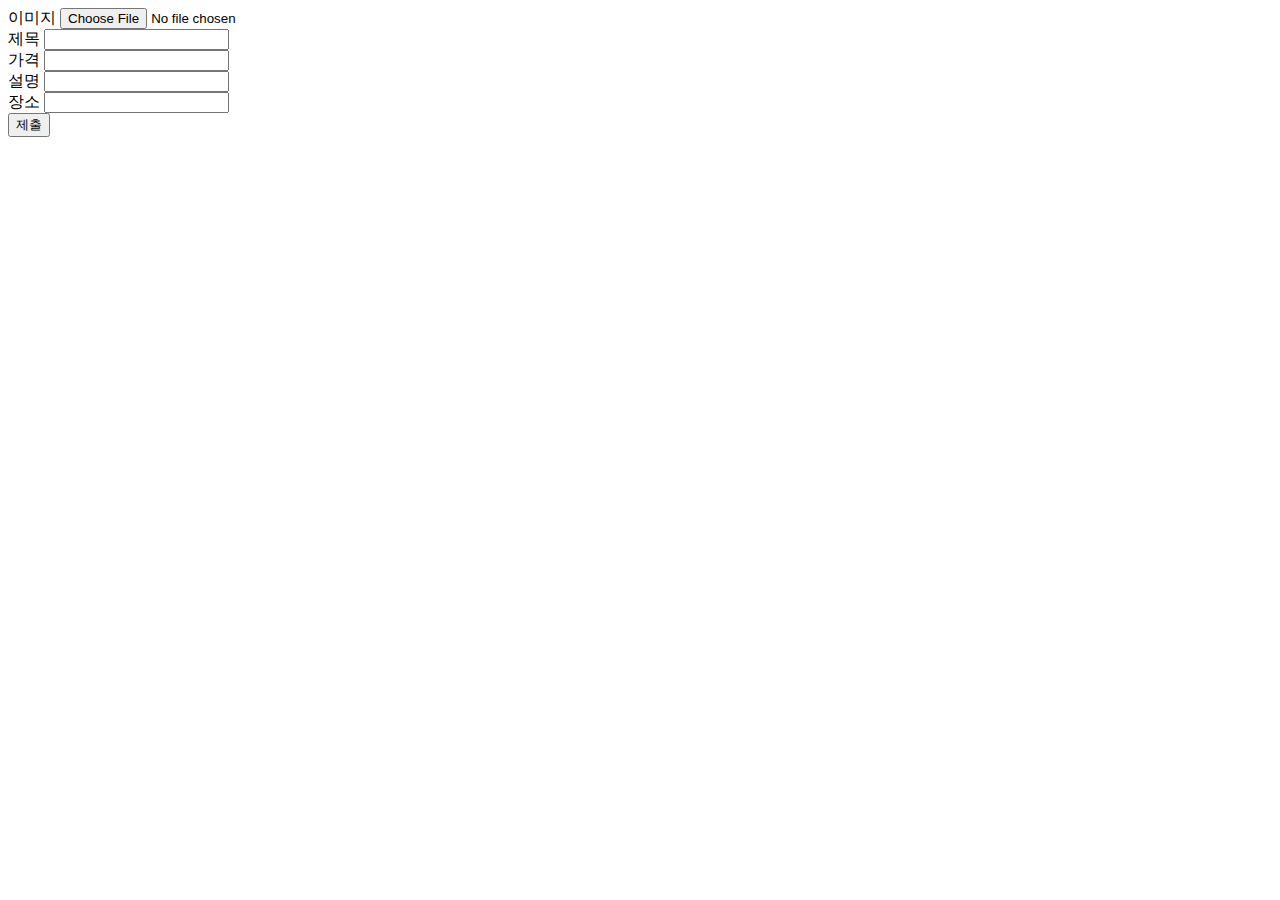
<file: frontend/write.html>
<!DOCTYPE html>
<html lang="en">
  <head>
    <meta charset="UTF-8" />
    <meta name="viewport" content="width=device-width, initial-scale=1.0" />
    <title>여기는 글쓰기 페이지</title>
  </head>
  <body>
    <form id="write-form">
      <div>
        <label for="image">이미지</label>
        <input id="image" type="file" name="image" />
      </div>
      <div>
        <label for="title">제목</label>
        <input id="title" type="text" name="title" />
      </div>
      <div>
        <label for="price">가격</label>
        <input id="price" type="number" name="price" />
      </div>
      <div>
        <label for="description">설명</label>
        <input id="description" type="text" name="description" />
      </div>
      <div>
        <label for="place">장소</label>
        <input id="place" type="text" name="place" />
      </div>
      <div>
        <button tpye="submit">제출</button>
      </div>
    </form>
    <script src="write.js"></script>
  </body>
</html>
</file>
